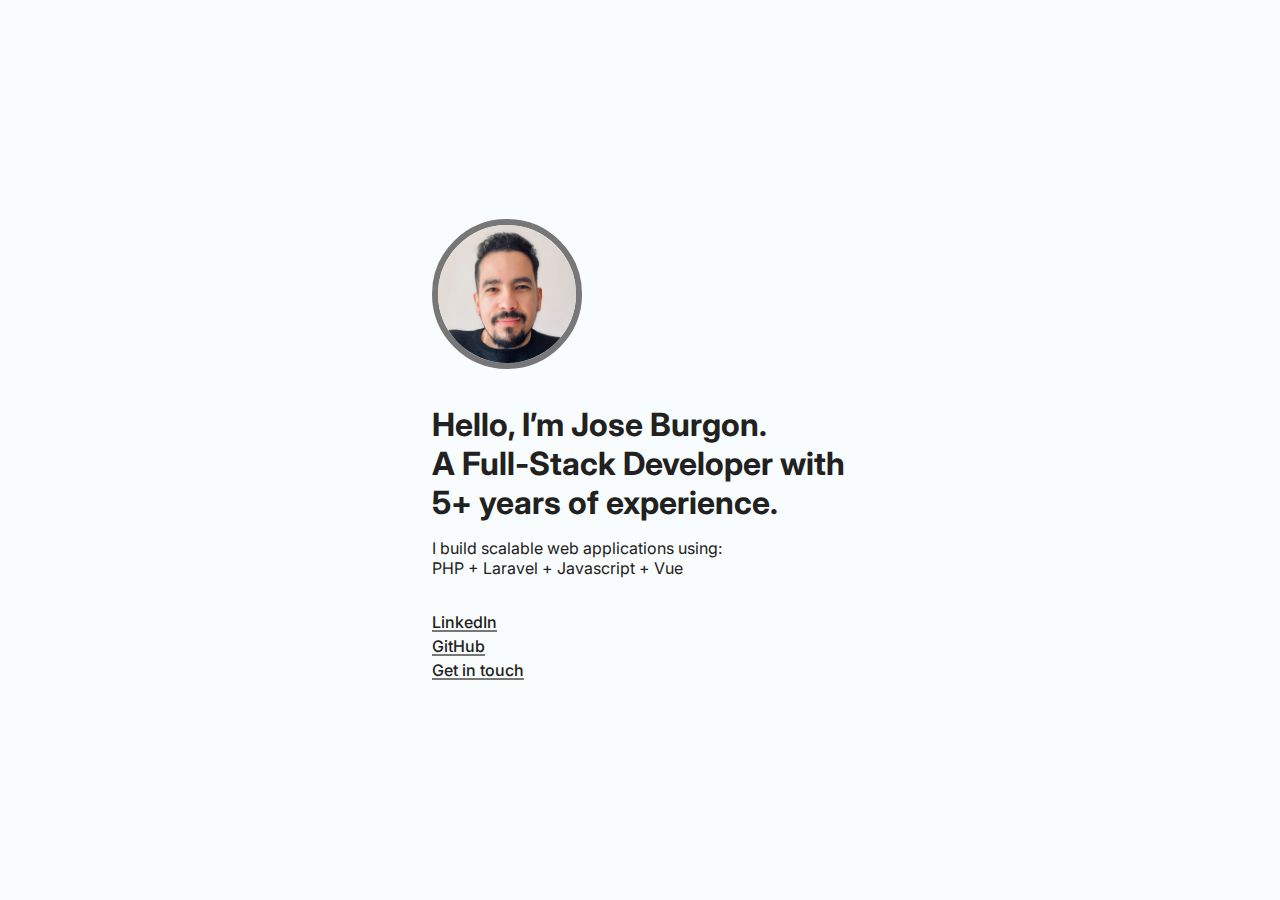
<file: index.html>
<!DOCTYPE html>
<html lang="en">
<head>
    <meta charset="UTF-8">
    <meta http-equiv="X-UA-Compatible" content="IE=edge">
    <meta name="viewport" content="width=device-width, initial-scale=1.0">
    <title>Jose Burgon | Full-Stack Developer</title>

    <!-- Standard SEO -->
    <meta name="author" content="Jose Burgon"/>
    <meta
            name="description"
            content="5+ years of experience. I have developed and maintained complex web and RESTful applications using PHP, Laravel, Javascript and Vue."
    />
    <meta
            name="keywords"
            content="developer, full-stack, backend, web, software, PHP, laravel, javascript, vue, html"
    />

    <!-- Styles (CSS, Icons, CDNs) -->
    <link rel="stylesheet" href="./styles.css">

    <!-- ==== Favicon ==== -->
    <link rel="icon" href="assets/favicon.png" type="image/png"/>

    <!--  Imagen para vista previa de la URL -->
    <link rel="image_src" href="./assets/thumbnail-jb.jpg"/>

    <!-- Facebook OpenGraph -->
    <meta property="og:type" content="website"/>
    <meta property="og:locale" content="en_ca"/>
    <meta property="og:url" content="http://joseburgon.com/"/>
    <meta property="og:title" content="Jose Burgon | Full-Stack Developer">
    <meta
            property="og:description"
            content="5+ years of experience. I have developed and maintained complex web and RESTful applications using PHP, Laravel, Javascript and Vue."
    >
    <meta property="og:image" content="./assets/thumbnail-jb.jpg"/>
    <meta property="og:image:type" content="image/jpeg"/>
    <meta property="og:site_name" content="Jose Burgon"/>

    <!-- Twitter Card -->
    <meta property="twitter:card" content="summary_large_image">
    <meta property="twitter:url" content="http://joseburgon.com/">
    <meta property="twitter:title" content="Jose Burgon | Full-Stack Developer">
    <meta
            property="twitter:description"
            content="5+ years of experience. I have developed and maintained complex web and RESTful applications using PHP, Laravel, Javascript and Vue."
    >
    <meta name="twitter:image" content="./assets/thumbnail-jb.jpg"/>
</head>
<body>
<main>
    <div class="container">
        <div class="card">
            <!-- AVATAR SECTION - START -->
            <div class="card__avatar">
                <img src="./assets/avatar.webp" alt="Profile avatar" class="card__avatar-img" width="150px"
                     height="150px">
            </div>
            <!-- AVATAR SECTION - END -->
            <!-- INFO SECTION - START -->
            <div class="card__info">
                <h1 class="card__info-name">Hello, I’m Jose Burgon.</h1>
                <h2 class="card__info-description">A Full-Stack Developer with 5+ years of experience.</h2>
                <p class="card__info-sentence">I build scalable web applications using:<br> PHP + Laravel + Javascript +
                    Vue</p>
            </div>
            <!-- INFO SECTION - END -->
            <!-- SOCIAL LINKS SECTION - START -->
            <div class="card__socials">
                <ul class="socials__links">
                    <li class="socials-link">
                        <a href="https://www.linkedin.com/in/joseburgon" target="_blank" title="LinkedIn">LinkedIn</a>
                    </li>
                    <li class="socials-link">
                        <a href="https://github.com/joseburgon/" target="_blank" title="GitHub">GitHub</a>
                    </li>
                    <li class="socials-link">
                        <a href="mailto:burgonjose@gmail.com" title="Get in touch">Get in touch</a>
                    </li>
                </ul>
            </div>
            <!-- SOCIAL LINKS SECTION - END -->
        </div>
    </div>
</main>

</body>
</html>
</file>
<file: styles.css>
/*———————— HEADLINE THEME VARIABLES ————————*/

@import url('https://fonts.googleapis.com/css2?family=Inter:wght@400;500;600;700;900&display=swap');

:root {
    /* Colours variables */
    --color-primary: #212121;
    --color-secondary: #F9FCFC;
    --color-accent: #777777;
    --color-background: #F9FCFC;
    --color-text-default: #212121;
    --color-white: #FFFFFF;
    --color-black: #212121;

    /* Fonts variables  */
    --body-font: 'Inter', sans-serif;
}


/*———————— STYLES RESET ————————*/

* {
    box-sizing: border-box;
    padding: 0;
    margin: 0;
}

ul {
    list-style: none;
}

a {
    color: var(--color-text-default);
    text-decoration-color: var(--color-accent);
    text-decoration-thickness: .12rem;
    text-underline-offset: .1rem;
    line-height: 1.5rem;
}

a:hover {
    color: var(--color-accent);
}


/*———————— MAIN CONTENT ————————*/

body {
    background-color: var(--color-background);
    color: var(--color-primary);
    font-family: var(--body-font);
    font-weight: 500;
    font-size: 16px;
}

main {
    max-width: 30rem;
    height: 100vh;
    margin: 0 auto;
    display: flex;
    align-items: center;
    justify-content: center;
}

h1 {
    font-size: 2rem;
}

h2 {
    font-size: 2rem;
}

/*———————— CARD SECTION ————————*/

.card {
    padding: 2rem;
}

/*———————— AVATAR SECTION ————————*/

.card__avatar {
    margin-bottom: 2rem;
    border-radius: 50%;
    animation: card 2s ease-out;
}

.card__avatar-img {
    max-width: 10rem;
    border-radius: 50%;
    border: var(--color-accent) solid .375rem;
}

/*———————— INFO SECTION ————————*/

.card__info {
    margin-bottom: 2rem;
    position: relative;
    animation: card 2s ease-out;
}

.card__info-description {
    margin-bottom: 1rem;
}

.card__info-sentence {
    font-weight: 400;
    animation: socials 2s ease-out;
}
/*———————— SOCIALS SECTION ————————*/

.card__socials {
    animation: socials 3s ease-out;
}


/*———————— ANIMATIONS ————————*/


@keyframes card {
    0% {
        opacity: 0;
        transform: translateY(-.5rem);
    }
    20% {
        opacity: 0;
        transform: translateY(-.5rem);
    }
    80% {
        opacity: 1;
        transform: translateY(0);
    }
}

@keyframes socials {
    0% {
        opacity: 0;
        transform: translateY(-.5rem);
    }
    40% {
        opacity: 0;
        transform: translateY(-.5rem);
    }
    80% {
        opacity: 1;
        transform: translateY(0);
    }
}
</file>
